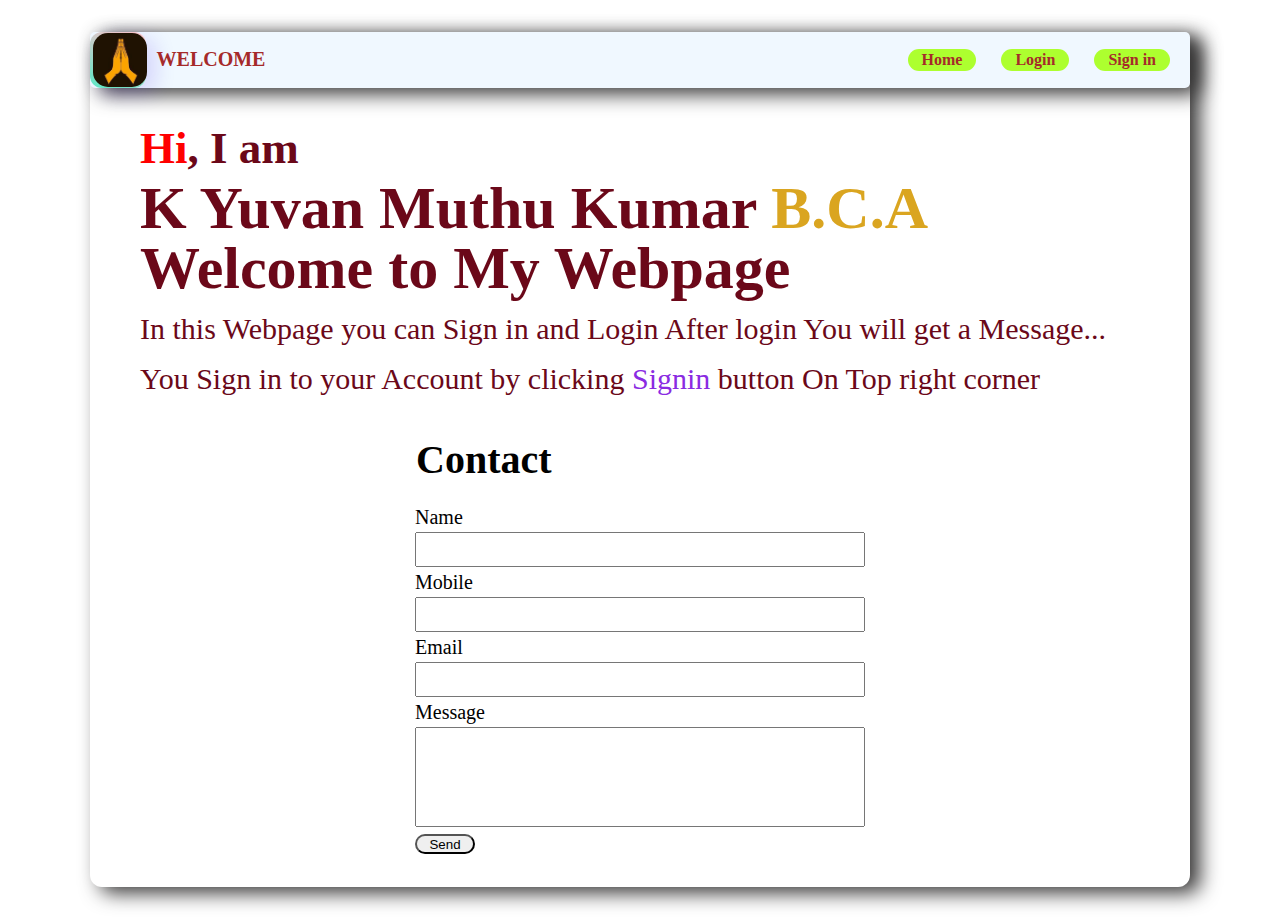
<file: Signin Task/index.html>
<!DOCTYPE html>
<html lang="en">
<head>
    <meta charset="UTF-8">
    <meta name="viewport" content="width=device-width, initial-scale=1.0">
    <title>Login Task</title>
    <link rel="stylesheet" href="task.css">
</head>
<body>
    <div class="container">
        <header>
            <div class="brand">
                <div class ="logo">
                    <img src="images.jpg" alt="">
                    <div class="name">WELCOME</div>
                </div>
            </div>
            <nav class ="navbar">
                <a href="task.html" class="cta">Home</a>
                <a href="login.html" class="cta">Login</a>
                <a href="signin.html" class="cta">Sign in</a>
            </nav>
        </header>
        <section>
            <div id="home">
                <div class="section_container header_container">
                    <div class="header_content">
                        <h2><span style="color: red;">Hi</span>, I am</h2>
                        <h1>K Yuvan Muthu Kumar <span style="color: goldenrod;">B.C.A</span></h1>
                        <h1>Welcome to My Webpage</h1>
                        <p>In this Webpage you can Sign in and Login After login You will get a Message...</p>
                        <p>You Sign in to your Account by clicking <span style="color: blueviolet;">Signin</span> button On Top right corner</p>
                    </div>
                </div>
            </div>
            <div class="contact">
                <div class="ContactForm">
                    <form>
                        <h1 >Contact</h1>
                        <label>Name</label><br>
                        <input class="f name" type="text" required><br>
                        <label>Mobile</label><br>
                        <input class="f mobile" type="tel" required><br>
                        <label>Email</label><br>
                        <input class="f email" type="email"><br>
                        <label>Message</label><br>
                        <input class="msg" type="text"><br>
                        <button type="submit">Send</button><br>
                        <br>
                    </form>
                </div>
            </div>
        </section>
    </div>
</body>

</html>
</file>
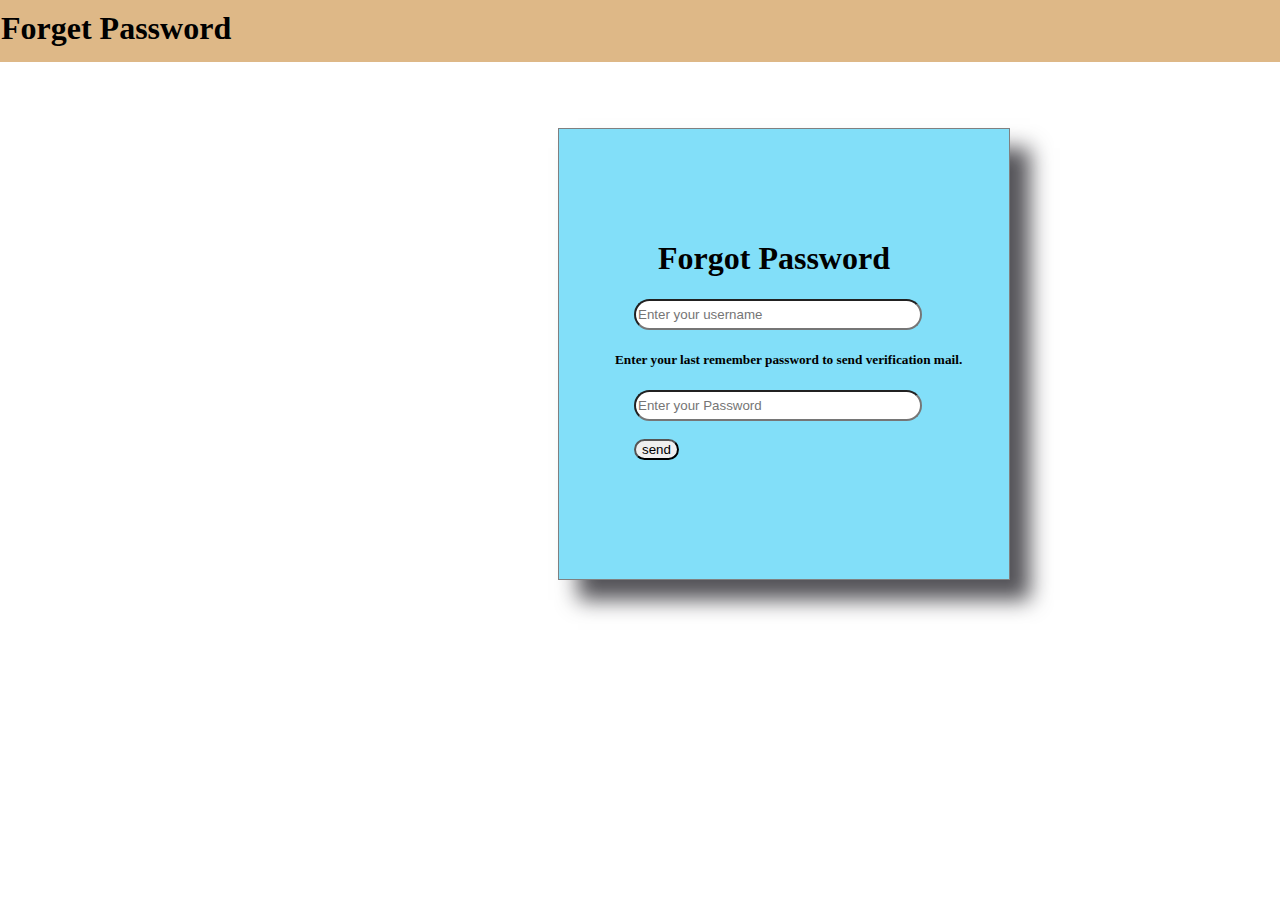
<file: Signin Task/forgetpassword.html>
<!DOCTYPE html>
<html lang="en">
<head>
    <meta charset="UTF-8">
    <meta name="viewport" content="width=device-width, initial-scale=1.0">
    <title>Forget Password</title>
    <link rel="stylesheet" href="forgetpassword.css">
</head>
<body>
    <h1 class="heading">Forget Password</h1>
    <div class="b1">
        <div class="b2">
            <form class="forgotform">
                <h1 style="margin-left: 24px;">Forgot Password</h1>
                <input type="text" placeholder="Enter your username" required>
                <h5 style="margin-left: -19px;">Enter your last remember password to send verification mail.</h5>
                <input type="password" placeholder="Enter your Password"><br><br>
                <button type="submit">send</button>
                
            </form>
        </div>
    </div>
</body>
</html>
</file>
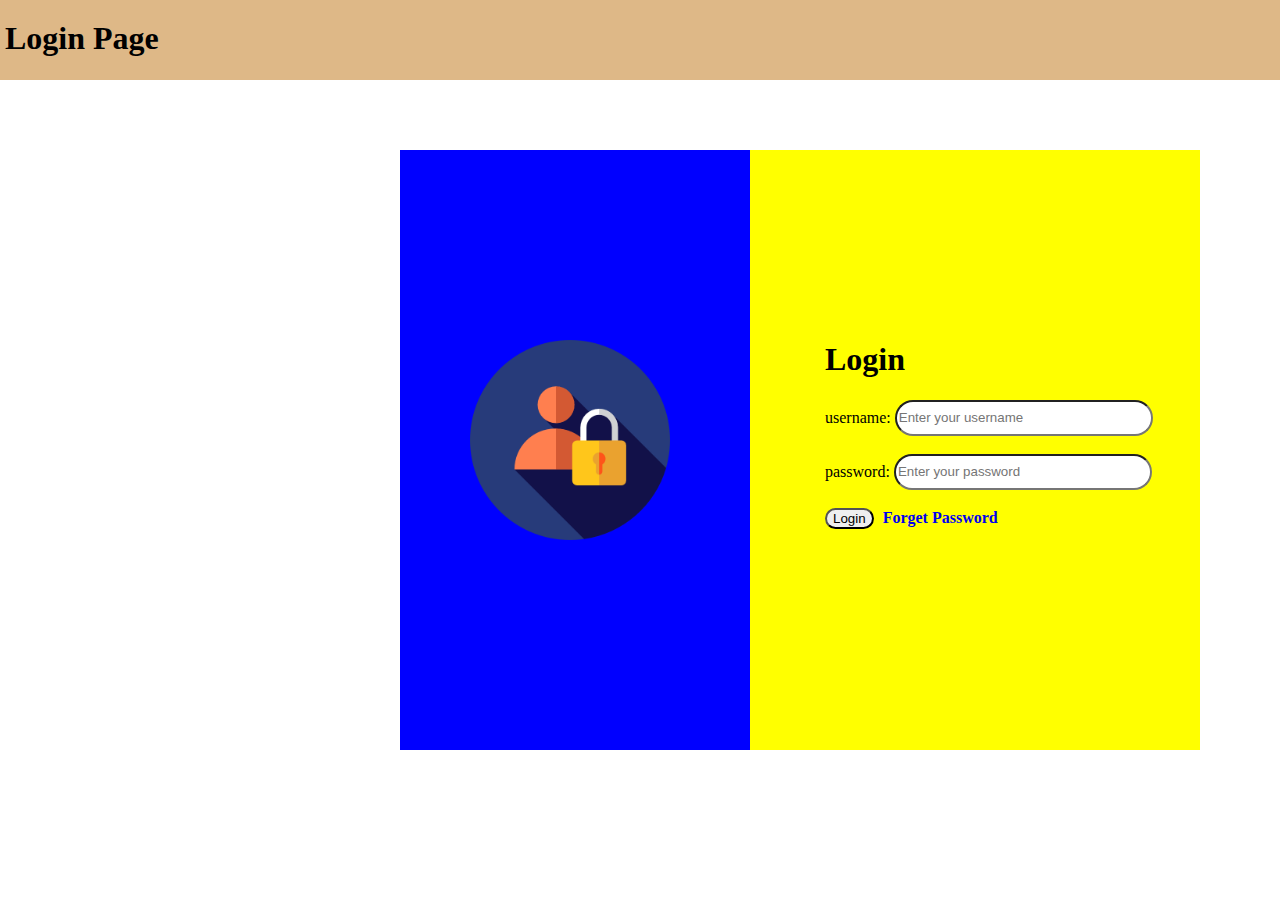
<file: Signin Task/login.html>
<!DOCTYPE html>
<html lang="en">
<head>
    <meta charset="UTF-8">
    <meta name="viewport" content="width=device-width, initial-scale=1.0">
    <title>Login Page</title>
    <link rel="stylesheet" href="login.css">
</head>
<body>
    <div class="navbar">
        <h1 style="margin-left: 5px;">Login Page</h1>

    </div>
    <div class="one">
        <img class="login" src="login.png" alt="this is the image" width="200px">
        <div class="two">
            <form action="welcome.html" class="loginform">
                <h1>Login</h1>
                <label>username:</label>
                <input type="text" placeholder="Enter your username" required><br><br>
                <label>password:</label>
                <input type="password" placeholder="Enter your password" required><br><br>
                <button type="submit">Login</button>
                <a style="margin-left: 5px;" href="forgetpassword.html">Forget Password</a>
            </form>
        </div>
    </div>
</body>
</html>
</file>
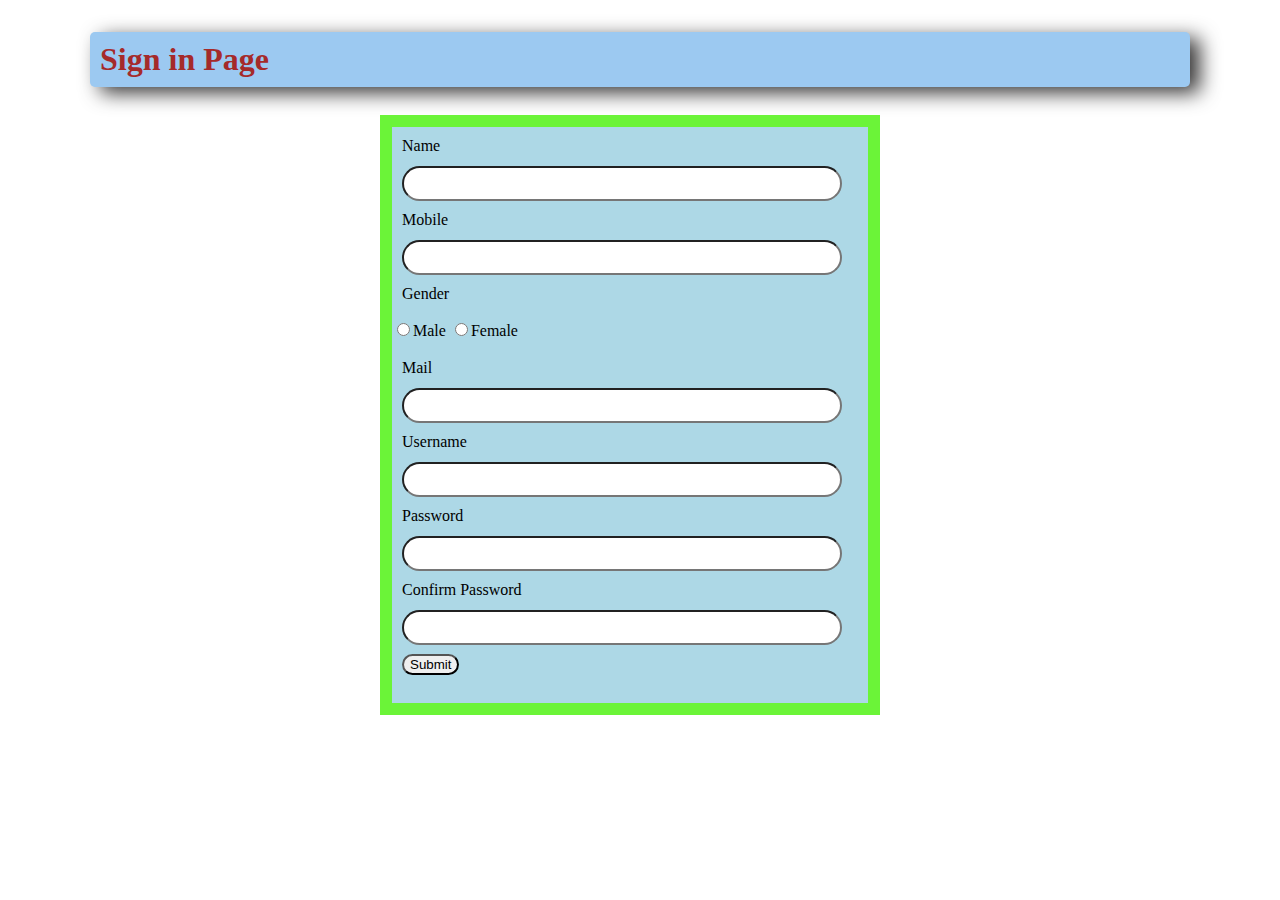
<file: Signin Task/signin.html>
<!DOCTYPE html>
<html lang="en">
<head>
    <meta charset="UTF-8">
    <meta name="viewport" content="width=device-width, initial-scale=1.0">
    <title>Sign in Page</title>
    <link rel="stylesheet" href="signin.css">
</head>
<body>
    <div class="container">
        <header>
            <div class="navbar"><h1>Sign in Page</h1></div>
        </header>
        <div class="form">
            <form action="task.html" class="signinform">
                <label>Name</label><br>
                <input class="cta" type="text" required><br>
                <label>Mobile</label><br>
                <input class="cta" type="tel" required><br>
                <label>Gender</label><br>
                <input type="radio" name="Gender" value="Male">Male
                <input type="radio" name="Gender" value="Female">Female<br>
                <label>Mail</label><br>
                <input class="cta" type="email" required><br>
                <label>Username</label><br>
                <input class="cta" type="text" required><br>
                <label>Password</label><br>
                <input class="cta" type="password" required><br>
                <label>Confirm Password</label><br>
                <input class="cta" type="password" required><br>
                <button type="submit">Submit</button>

            </form>
        </div>
    </div>
</body>
</html>
</file>
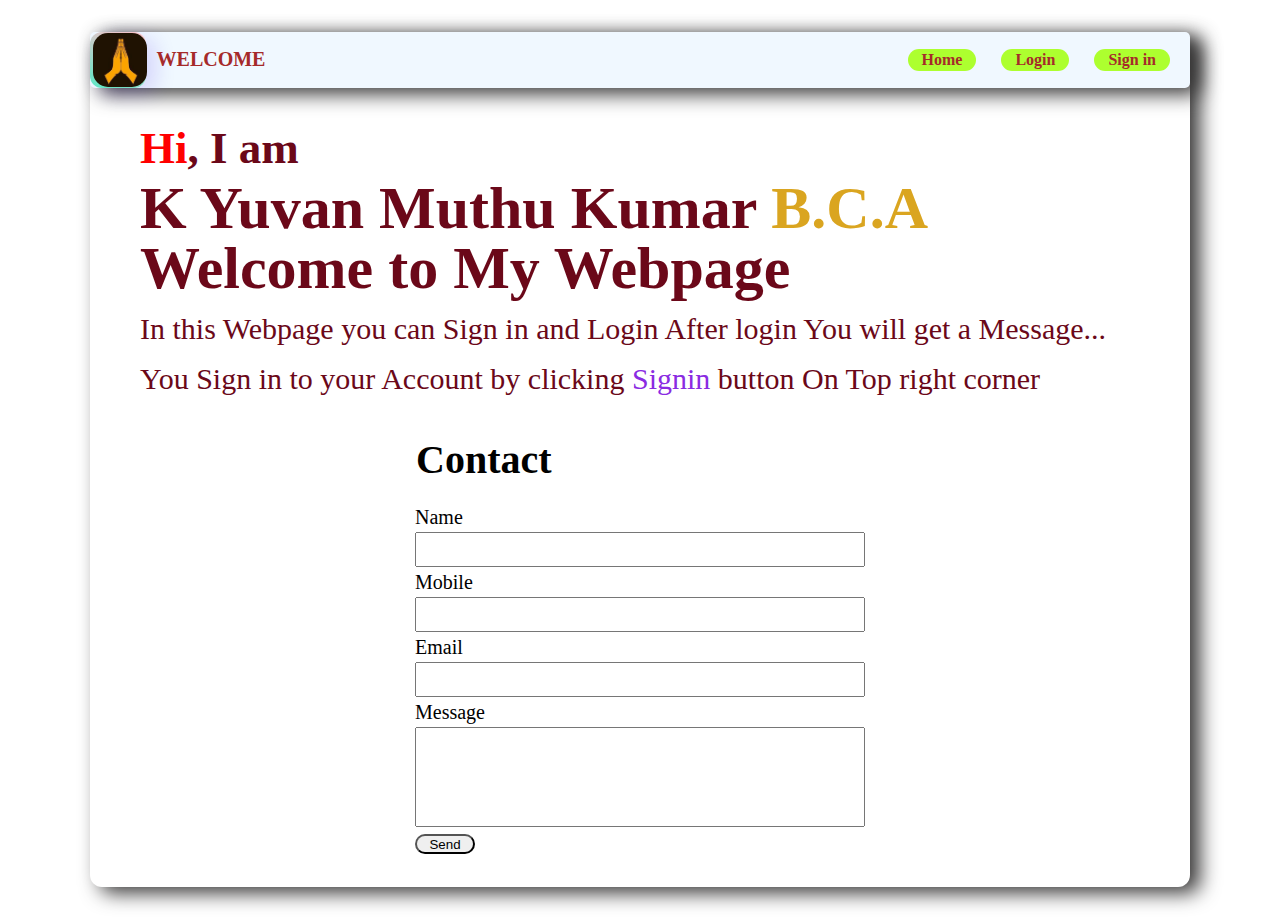
<file: Signin Task/task.html>
<!DOCTYPE html>
<html lang="en">
<head>
    <meta charset="UTF-8">
    <meta name="viewport" content="width=device-width, initial-scale=1.0">
    <title>Login Task</title>
    <link rel="stylesheet" href="task.css">
</head>
<body>
    <div class="container">
        <header>
            <div class="brand">
                <div class ="logo">
                    <img src="images.jpg" alt="">
                    <div class="name">WELCOME</div>
                </div>
            </div>
            <nav class ="navbar">
                <a href="task.html" class="cta">Home</a>
                <a href="login.html" class="cta">Login</a>
                <a href="signin.html" class="cta">Sign in</a>
            </nav>
        </header>
        <section>
            <div id="home">
                <div class="section_container header_container">
                    <div class="header_content">
                        <h2><span style="color: red;">Hi</span>, I am</h2>
                        <h1>K Yuvan Muthu Kumar <span style="color: goldenrod;">B.C.A</span></h1>
                        <h1>Welcome to My Webpage</h1>
                        <p>In this Webpage you can Sign in and Login After login You will get a Message...</p>
                        <p>You Sign in to your Account by clicking <span style="color: blueviolet;">Signin</span> button On Top right corner</p>
                    </div>
                </div>
            </div>
            <div class="contact">
                <div class="ContactForm">
                    <form>
                        <h1 >Contact</h1>
                        <label>Name</label><br>
                        <input class="f name" type="text" required><br>
                        <label>Mobile</label><br>
                        <input class="f mobile" type="tel" required><br>
                        <label>Email</label><br>
                        <input class="f email" type="email"><br>
                        <label>Message</label><br>
                        <input class="msg" type="text"><br>
                        <button type="submit">Send</button><br>
                        <br>
                    </form>
                </div>
            </div>
        </section>
    </div>
</body>
</html>
</file>
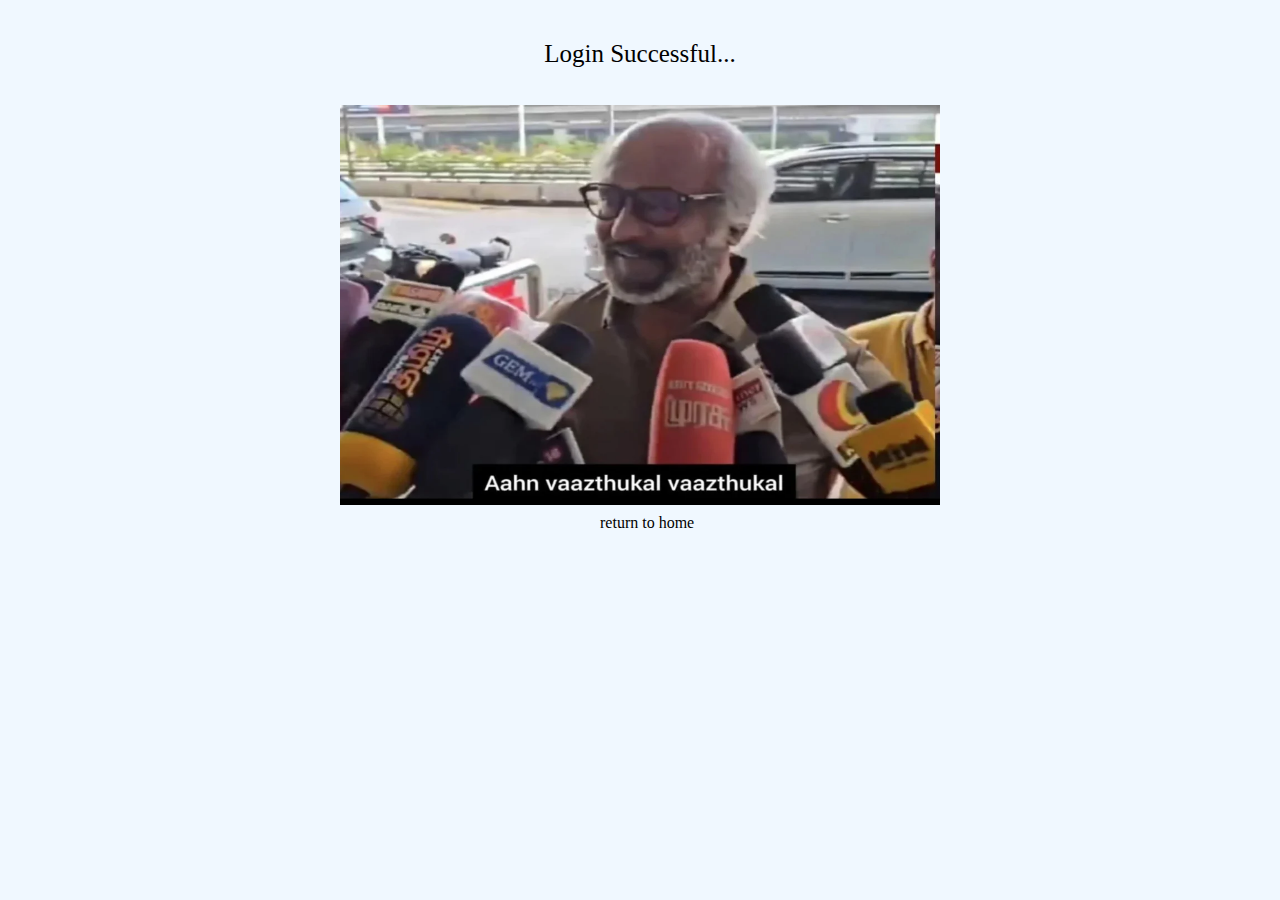
<file: Signin Task/welcome.html>
<!DOCTYPE html>
<html lang="en">
<head>
    <meta charset="UTF-8">
    <meta name="viewport" content="width=device-width, initial-scale=1.0">
    <title>Welcome</title>
    <link rel="stylesheet" href="welcome.css">
</head>
<body>
    <div class="container">
        <header>
            
                <div class="navbar">Login Successful...</div>
            
        </header>
        <div class="msg">
            <img src="vazhthukal-vazthukal.webp" alt="vazhthukal-vazthukal">
            <audio src="rajini_valthukal.mp3"  autoplay ></audio><br>
            <a href="task.html">return to home</a>
        </div>

    </div>
</body>
</html>
</file>
<file: Signin Task/task.css>
*{
    box-sizing: border-box;
}

body{
    margin: 0;
    font-family:'Times New Roman', Times, serif;
    background: aliceblue(201, 225, 246);
    color: black;
    line-height: 1.5px;
    padding: 32px;
}
.container{
    max-width:1100px;
    margin: 0 auto;
    box-shadow: 10px 6px 20px rgb(56, 55, 55);
    border-radius: 12px;
    
}
.brand{
    display: flex;
    align-items: center;
    
}
header{
    width: 1100px;
    background: aliceblue;
    border-radius: 5px;
    box-shadow:10px 6px 20px rgb(56, 55, 55);
    display: flex;
    justify-content:space-between;
    align-items: center;
    margin-bottom: 28px;
    
    
}

.logo{
    width: 56px;
    height: 56px;
    border-radius: 12px;
    background: linear-gradient(200deg, pink,#5ce7c5);
    display: flex;
    align-items: center;
    justify-content:center;
    font-weight: 800;
    color: #c1ca09;
    font-size: 20px;
    box-shadow: 10px 6px 20px rgba(51, 5, 235, 0.135);
    margin-left: 0px;
    
    
}
.logo img{
    margin-left:122px;
    width: 54px;
    height: 54px;
    border-radius: 15px;
}

.name{
    color: brown;
    padding-left: 10px;
    margin-left: 0; 
}
header nav{
    display: flex;
    gap: 25px;
    align-items:center;
    justify-content: center;
    margin-right: 20px;
    
}

.navbar a{
    text-decoration: none;
    font-weight: 800;
    color: brown;
}
.navbar a:hover{
    color:chocolate;
    
}
.cta{
    
    background: greenyellow;
    padding: 10px 14px;
    border-radius: 12px;
    color: #041226;
    text-decoration: none;
    font-weight: 700;
    
}
.cta:hover{
    transform: scale(1.1);
}

.header_container{
    margin-left:50px;
    margin-top: 50px;
    line-height: 20px;
    color:rgb(107, 8, 25);
    font-size: 30px;
}
.ContactForm{
    display: flex;
    align-items: center;
    justify-content: center;
    line-height: 30px;
    font-size: 20px;
    font-weight:lighter;

}
.ContactForm h1{
    margin-left: 1px;
}

.f{
    height: 35px;
    width: 450px;
}

.msg{
    height: 100px;
    width: 450px;
}
.ContactForm button{
    border-radius: 15px;
    height: 20px;
    width: 60px;

}
.ContactForm button:hover{
    background-color: azure;
    transform: scale(1.2);
}
</file>
<file: Signin Task/forgetpassword.css>
.heading{
    position: fixed;
    background-color: burlywood;
    border: 2px solid burlywood;
    width: 1920px;
    height: 50px;
    padding-top: 10px;
    left: -1px;
    top: -23px;
}
.b1{
    position: relative;
    width: 450px;
    height: 450px;
    left: 550px;
    top: 120px;
    border: 1px solid grey;
    background-color: rgba(5, 191, 243, 0.5);
    box-shadow: 20px 20px 20px  rgba(16, 14, 21, 0.712);
    

}
.b2{
    position: absolute;
    top: 90px;
    left: 75px;

}
input:hover{
    background-color: lightyellow;
}
input{
    border-radius: 20px;
    width: 280px;
    height: 25px;
}
button{
    border-radius: 20px;
}
button:hover{
    background-color: grey;
    transform: scale(1.17);
}
</file>
<file: Signin Task/login.css>
.navbar{
    position: fixed;
    background-color:burlywood;
    border: 1px solid burlywood;
    width: 1920px;
    left: -1px;
    top:-2px;
}


.one{
    position: absolute;
    background-color:blue;
    width: 350px;
    height: 600px;
    left: 400px;
    bottom: -10px;
    top:150px;

}


.two{
    position: absolute;
    background-color: yellow;
    width: 450px;
    height: 600px;
    left: 350px;
    bottom: 0px;
    

}

.loginform{
    position: absolute;
    top: 170px;
    left: 75px;
}

.loginform a{
    text-decoration: none;
    font-weight: 900;
}
.loginform a:hover{
    color: orange;
}

button{
    border-radius: 20px;

}
button:hover{
    background-color: blue;
    color: red;
    transform: scale(1.17);
}
input{
    border-radius: 25px;
    width: 250px;
    height: 30px;
}
input:hover{
    background-color: lightcyan;
}
.login{
    position: absolute;
    top: 190px;
    left: 70px
}
</file>
<file: Signin Task/signin.css>
*{
    box-sizing: border-box;
}

body{
    margin: 0;
    font-family:'Times New Roman', Times, serif;
    background: aliceblue(201, 225, 246);
    color: black;
    line-height: 1.5px;
    padding: 32px;
}
.container{
    max-width: 1100px;
    margin: 0 auto ;
}

header{
    width: 1100px;
    height: 55px;
    background: rgb(156, 201, 241);
    border-radius: 5px;
    box-shadow:10px 6px 20px rgb(56, 55, 55);
    display: flex;
    justify-content:space-between;
    align-items: center;
    margin-bottom: 28px;
}
.navbar{
    margin-left: 10px;
    color: brown;
}
.signinform{
    line-height: 37px;
    background: lightblue;
    width: 500px;
    height: 600px;
    border: 12px solid rgb(107, 244, 56);
    margin-left: 290px;
}
.cta{
    width: 440px;
    height: 35px;
    margin-left: 10px;
    border-radius: 18px;
}
.cta:hover{
    background: rgb(208, 218, 220)
}
.signinform label{
    margin-left: 10px;
}
.signinform button{
    margin-left: 10px;
    border-radius: 15px;
}
.signinform button a{
    text-decoration: none;
    color: black;
}
.signinform button a:hover{
    color: brown;
}
.signinform button:hover{
    transition: ease;
    background: rgb(237, 171, 30);
    transform: scale(1.17);  
}
</file>
<file: Signin Task/welcome.css>
*{
    box-sizing: border-box;
}

body{
    margin: 0;
    background-color:aliceblue;
    color: black;
    font-family: 'Times New Roman', Times, serif;
    line-height: 1.45;
    padding: 32px;
}

.container{
    max-width: 1100px;
    margin: 0 auto;
}

header{
    display: flex;
    align-items: center;
    justify-content: space-between;
    margin-bottom:28px ;
}

.navbar{
    display: flex;
    width: 100%;
    height: 45px;
    background: aliceblue;
    align-items: center;
    justify-content: center;
    font-size:25px;
}

.msg img{
    width: 600px;
    height: 400px;
    margin-left: 250px;
}
.msg a{
    text-decoration: none;
    color: black ;
    margin-left: 510px;
}
</file>
